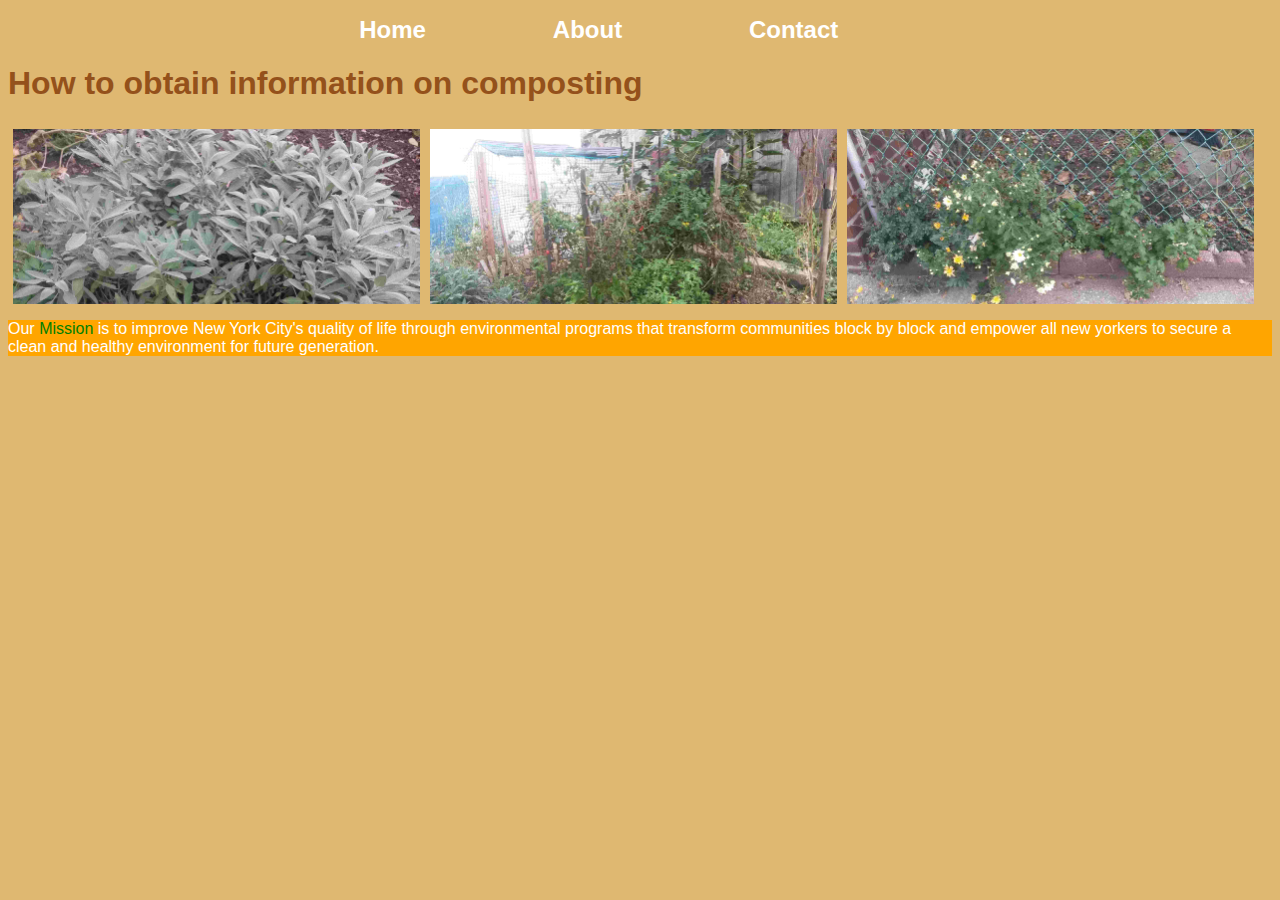
<file: about.html>
<!DOCTYPE html>
<html>

<head>
    <title>About</title>
    <link href="style.css" rel="stylesheet" type="text/css">
    <link href="https://fonts.googleapis.com/css?family=Open+Sans" rel="stylesheet">
</head>

<body>
    <div class='container'>
        
      
        <div class="nav">
            
            <ul class="navigation">
                <li><a href="index.html">Home</a></li>
                <li><a href="about.html">About</a></li>
                <li><a href="contact.html">Contact</a></li>
            </ul>
        <div>
            <h1> How to obtain information on composting</h1>
              <div class="head">
                  
                  <img src="images/sageResize.jpg">
                  <img src="images/shedgardenResize.jpg">
                  <img src="images/flowersResize.jpg">
                  </div>
                  <p>
                      Our <a href="https://earthmatter.org/">Mission</a> is to improve New York City's quality of life through environmental programs that transform communities block by block and empower all new yorkers to secure  a clean and healthy environment for future generation.
                      
                       
                      
                  </p>
                      
                  
                
             
        </div>
    
    </div>
</body>

</html>
</file>
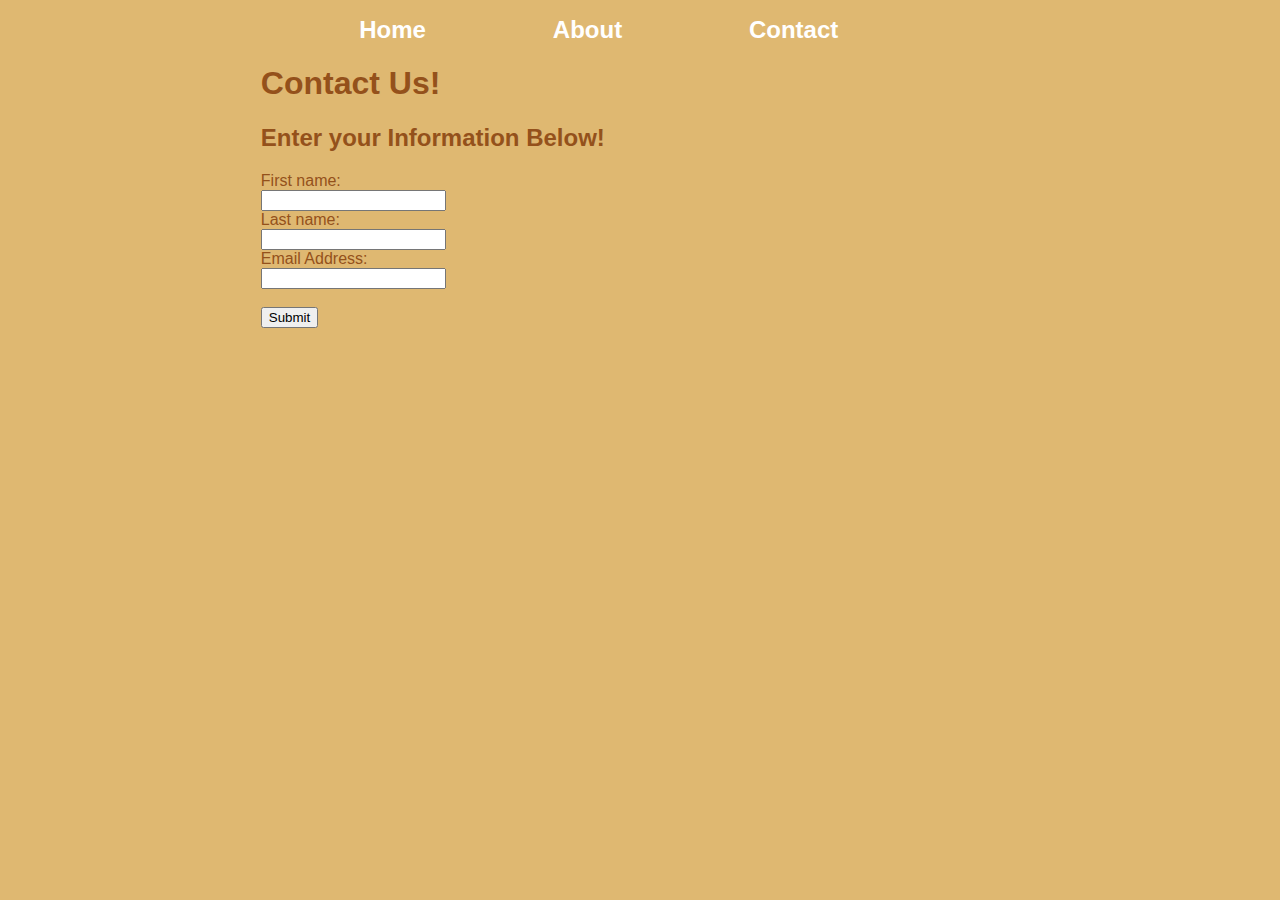
<file: contact.html>
<!DOCTYPE html>
<html>

<head>
    <title>Contact</title>
    <link href="style.css" rel="stylesheet" type="text/css">
    <link href="https://fonts.googleapis.com/css?family=Open+Sans" rel="stylesheet">
</head>

<body>
    <div class='container'>
        
       
        <div class="nav">
         <ul class="navigation">
                <li><a href="index.html">Home</a></li>
                <li><a href="about.html">About</a></li>
                <li><a href="contact.html">Contact</a></li>
            </ul>
        <div id="holder">
        <h1 class="contactHeadings">
            Contact Us!
        </h1>
        <h2 class="contactHeadings">
            Enter your Information Below!
        </h2>
           <form>
  First name:<br>
  <input type="text" name="firstname" value="">
  <br>
  Last name:<br>
  <input type="text" name="lastname" value="">
  <br>
  Email Address:<br>
  <input type="email"name= "email" value="">
  
  <br><br>
  <input type="submit" value="Submit">
</form>

        </div>
    
    </div>
</body>

</html>
</file>
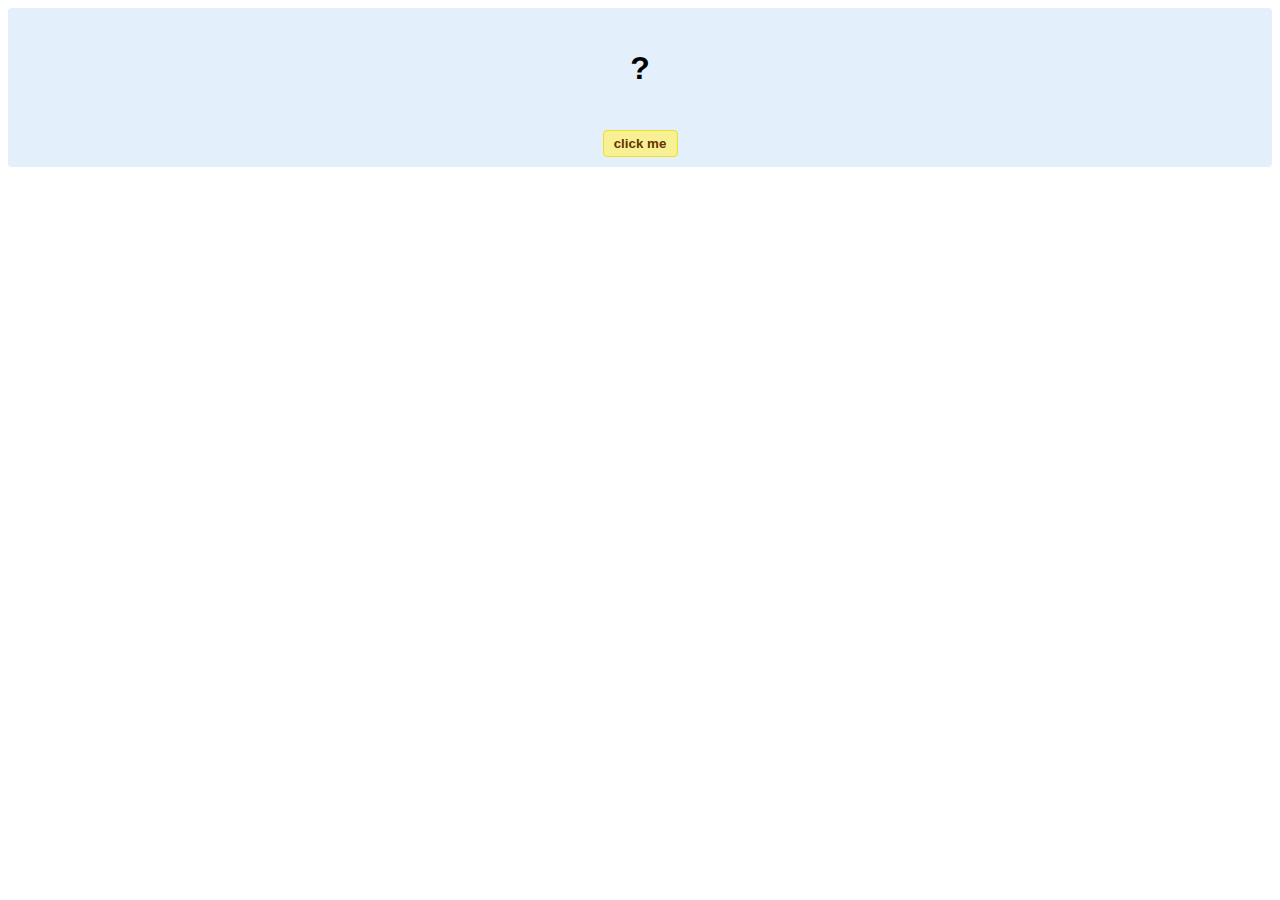
<file: hello-world.html>
<!DOCTYPE html>
<!-- HTML5 Hello world by kirupa - http://www.kirupa.com/html5/getting_your_feet_wet_html5_pg1.htm -->
<html lang="en-us">

<head>
<meta charset="utf-8">
<title>Hello...</title>
<style type="text/css">
#mainContent {
	font-family: Arial, Helvetica, sans-serif;
	font-size: xx-large;
	font-weight: bold;
	background-color: #E3F0FB;
	border-radius: 4px;
	padding: 10px;
	text-align: center;
}
.buttonStyle {
	border-radius: 4px;
	border: thin solid #F0E020;
	padding: 5px;
	background-color: #F8F094;
	font-family: "Segoe UI", Tahoma, Geneva, Verdana, sans-serif;
	font-weight: bold;
	color: #663300;
	width: 75px;
}

.buttonStyle:hover {
	border: thin solid #FFCC00;
	background-color: #FCF9D6;
	color: #996633;
	cursor: pointer;
}
.buttonStyle:active {
	border: thin solid #99CC00;
	background-color: #F5FFD2;
	color: #669900;
	cursor: pointer;
}

</style>
</head>

<body>
<div id="mainContent">
<p id="helloText">?</p>
<button id="clickButton" class="buttonStyle">click me</button>
</div>
<script> 
var myButton = document.getElementById("clickButton");
var myText = document.getElementById("helloText");

myButton.addEventListener('click', doSomething, false)

function doSomething() {
	myText.textContent = "hello, world!";
}
</script>

</body>
</html>
</file>
<file: style.css>
/*color scheme for project:
#d23f19
#94511b
#92936b
#dfb871
#6c100a*/


.homeImage{
   background-color:#dfb871;
   background-image:url("./images/wormResized.jpg");
   background-size: cover;
   min-height: 500px;
   max-height: 900px;
}

body{
   background-color:#dfb871;
       font-family:Arial, Sans-serif;

   
}

ul{
   text-align: center;
  
   
   
   
}

li{
    list-style-type:none;
    margin: 0;
    padding: 0;
    /*float: left;*/
    /*width: auto;*/
    display: inline-block;
    font-size:1.5em;
    font-family:Arial, Sans-serif;
    font-weight:700;
    padding-right:10%;
}

.nav{
   
   color:#94511b;
   
   
 /* Standard syntax background: linear-gradient(to right, #d23f19, white); */
   
}

a{
   color:white;
}

a:visited, a:link {
   text-decoration: none;
}

.content h1 {
   color:white;
   font-family: sans-serif;
   text-align: center;
  
}
p{
   color: white;
   font-family: sans-serif;
   background-color: orange;
}



   


.contact-page h2 {
   color: white;
   font-family: sans-serif;
   text-align: center;
   
   
}



#holder {
   display:block;
}

form {
   padding-left: 20%;
}

.contactHeadings{
   padding-left:  20%;

}
.head{
   width:100%;
   height:180px;
   text-align: center;
   overflow: hidden;
}
.head img {
   width: calc(33% - 10px);
   float: left;
   vertical-align: top;
   margin: 5px;
   
} 

p a {
   color:green;
   
}   

.footer {
   width:100%;
   height:180px;
   text-align: center;
   overflow: hidden;
}


.footer img {
    width: calc(33% - 10px);
   float: left;
   vertical-align: bottom;
   margin: 5px;

   
}
</file>
